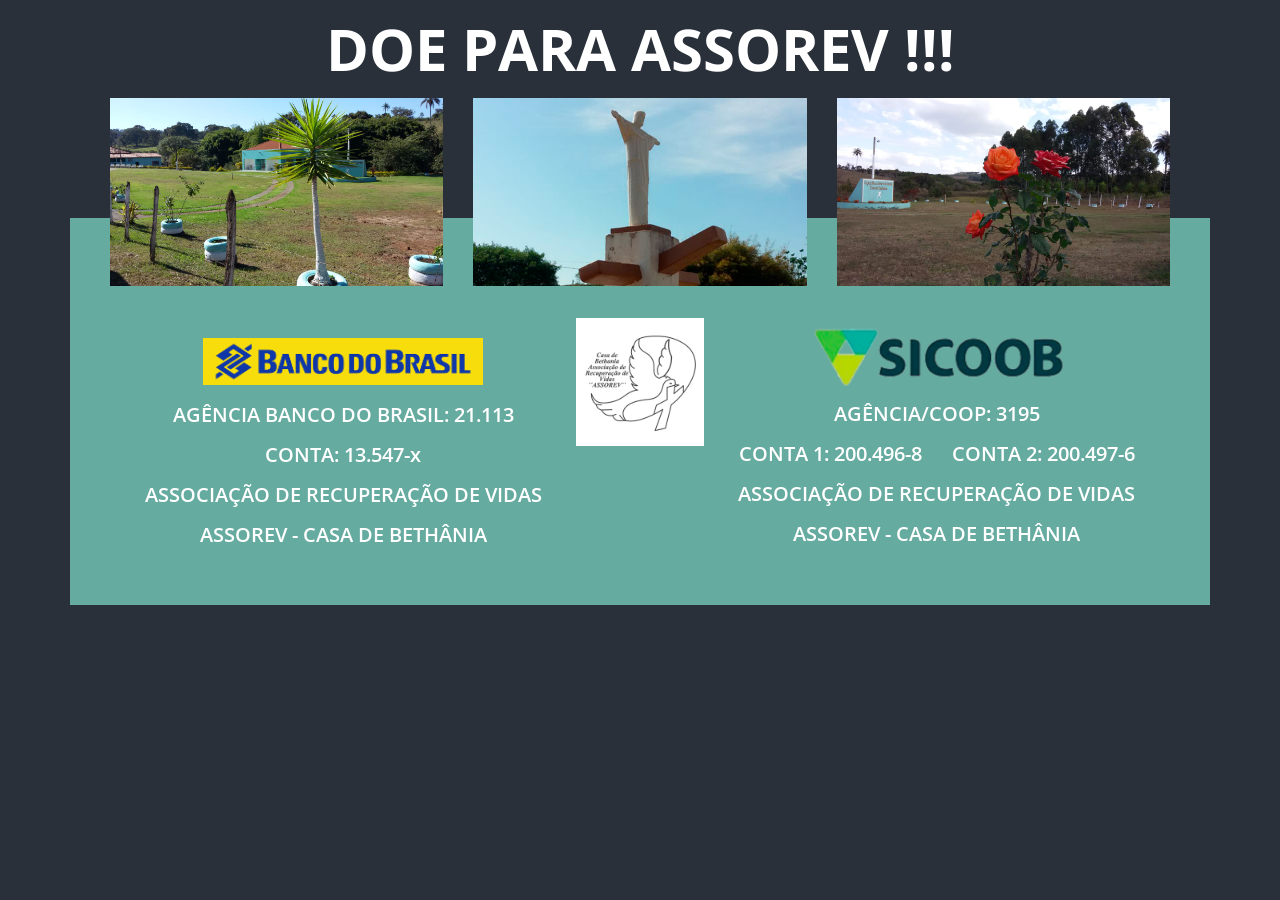
<file: assorev/index.html>
<!DOCTYPE html>
<html lang="pt-BR">
<head>
    <meta charset="UTF-8">
    <meta name="viewport" content="width=device-width, initial-scale=1.0">
    <title>ASSOREV - ASSOCIAÇÃO DE RECUPERAÇÃO DE VIDAS</title>
    <!-- CSS only -->
   <link rel="stylesheet" href="https://stackpath.bootstrapcdn.com/bootstrap/4.5.2/css/bootstrap.min.css" integrity="sha384-JcKb8q3iqJ61gNV9KGb8thSsNjpSL0n8PARn9HuZOnIxN0hoP+VmmDGMN5t9UJ0Z" crossorigin="anonymous">
    <link rel="stylesheet" href="style.css">
</head>
<body>

    <div class="container">
        <div class="row">
            <div class="header-title">
                <h1>DOE PARA ASSOREV !!!</h1>
            </div>
        </div>
    </div>
    <div class="container">
        <div class="row">
            <div class="images-content col-12">
                <div class="img-content col-12 col-xl-4">
                    <img src="img/img1.jpeg" alt=""/>
                </div>
                <div class="img-content col-12 col-xl-4">
                    <img src="img/img2.png" alt=""/>
                </div>
                <div class="img-content col-12 col-xl-4">
                    <img src="img/img3.jpeg" alt=""/>
                </div>
            </div>
        </div>
    </div>
    <div class="container informations-content ">
        <div class="row">
            <div class="container col-12">
                <div class="informations-container">
                    <div class="bank-informations">
                        <div class="bank-content">
                            <div class="bank-img">
                                <img src="img/logobras.png" alt=""/>
                            </div>
                            <div class="bank-informations">
                                <p>AGÊNCIA BANCO DO BRASIL: 21.113</p>
                                <p>CONTA: 13.547-x</p>
                                <p>ASSOCIAÇÃO DE RECUPERAÇÃO DE VIDAS</p>
                                <p>ASSOREV - CASA DE BETHÂNIA</p>

                            </div>
                        </div>
                    </div>
                    <div class="bank-informations logo">
                        <img src="img/imglogo.jpeg" alt=""/>
                    </div>
                    <div class="bank-informations">
                        <div class="bank-content">
                            <div class="bank-img">
                                <img src="img/sicoob.png" alt=""/>
                            </div>
                            <div class="bank-informations">
                                <p>AGÊNCIA/COOP: 3195</p>
                                <p>CONTA 1: 200.496-8 &nbsp;&nbsp;&nbsp;&nbsp; CONTA 2: 200.497-6</p>
                                <p>ASSOCIAÇÃO DE RECUPERAÇÃO DE VIDAS</p>
                                <p>ASSOREV - CASA DE BETHÂNIA</p>
                            </div>
                        </div>
                    </div>
                </div>
            </div>
        </div>
    </div>
</body>
<!-- JS, Popper.js, and jQuery -->
<script src="https://code.jquery.com/jquery-3.5.1.slim.min.js" integrity="sha384-DfXdz2htPH0lsSSs5nCTpuj/zy4C+OGpamoFVy38MVBnE+IbbVYUew+OrCXaRkfj" crossorigin="anonymous"></script>
<script src="https://cdn.jsdelivr.net/npm/popper.js@1.16.1/dist/umd/popper.min.js" integrity="sha384-9/reFTGAW83EW2RDu2S0VKaIzap3H66lZH81PoYlFhbGU+6BZp6G7niu735Sk7lN" crossorigin="anonymous"></script>
<script src="https://stackpath.bootstrapcdn.com/bootstrap/4.5.2/js/bootstrap.min.js" integrity="sha384-B4gt1jrGC7Jh4AgTPSdUtOBvfO8shuf57BaghqFfPlYxofvL8/KUEfYiJOMMV+rV" crossorigin="anonymous"></script>
</html>
</file>
<file: assorev/style.css>
@import url('https://fonts.googleapis.com/css2?family=Open+Sans:wght@300;400;600;700&display=swap');
/* http://meyerweb.com/eric/tools/css/reset/ 
   v2.0 | 20110126
   License: none (public domain)
*/

html, body, div, span, applet, object, iframe,
h1, h2, h3, h4, h5, h6, p, blockquote, pre,
a, abbr, acronym, address, big, cite, code,
del, dfn, em, img, ins, kbd, q, s, samp,
small, strike, strong, sub, sup, tt, var,
b, u, i, center,
dl, dt, dd, ol, ul, li,
fieldset, form, label, legend,
table, caption, tbody, tfoot, thead, tr, th, td,
article, aside, canvas, details, embed, 
figure, figcaption, footer, header, hgroup, 
menu, nav, output, ruby, section, summary,
time, mark, audio, video {
	margin: 0;
	padding: 0;
	border: 0;
	font-size: 100%;
	font: inherit;
	vertical-align: baseline;
}
/* HTML5 display-role reset for older browsers */
article, aside, details, figcaption, figure, 
footer, header, hgroup, menu, nav, section {
	display: block;
}
body {
	line-height: 1;
}
ol, ul {
	list-style: none;
}
blockquote, q {
	quotes: none;
}
blockquote:before, blockquote:after,
q:before, q:after {
	content: '';
	content: none;
}
table {
	border-collapse: collapse;
	border-spacing: 0;
}
body{
    width:100vw;
    height: 100vh;
    background: #293039;
    font-family: 'Open Sans', sans-serif;
}


.header-title{
    width: 100%;
    text-align: center;
    color: #fff;
    font-size: calc(50px + 6 * ((100vw - 320px) / 680));
    padding: 20px 0;
    font-weight: 700;
}
@media only screen and (min-width:1200px){
    .images-content{
        display:flex;
        justify-content:space-between;
        padding: 0 25px;
    }
    .bank-content div p:first-child{
        margin-top: 10px;
    }
    .bank-informations:first-child{
        margin-top: 20px;
    }
    .bank-informations:first-child .bank-img{
        margin-bottom: 10px;
    }
}
.images-content img{
    width: 100%;
}
.informations-content{
    background:#66aba0;@import url('https://fonts.googleapis.com/css2?family=Open+Sans:wght@300;400;600;700&display=swap');
}
@media only screen and (min-width:768px){
    .informations-content{
        padding-top:100px;
        margin-top:-70px;
    }
}
.informations-container{
    padding:0 25px 40px;
    display: flex;
    justify-content: space-around;
    align-items: flex-start;
}
.bank-informations img{
    width: 60%;
}

.bank-content div p{
    text-align: center;
    color:#fff;
    font-size: 20px;
    font-weight: 600;
    margin: 0 0 20px;
}
@media only screen and (max-width:1199px){
    .informations-container{
        flex-direction: column;
        justify-content: center;
        align-items: center;
    }
    .bank-informations{
        padding: 35px 0 0;
    }
    .bank-content div img{
        width:100%;
    }
    .informations-container{
        padding:0 0px 40px;
    }
    .bank-content div p{
        font-size: calc(14px + 12 * ((100vw - 320px) / 680));
        margin-bottom: 10px;
    }
}
.bank-informations{
    display:flex;
    justify-content: center;
    align-items: center;
}

.bank-content div{
    display:flex;
    justify-content:center;
    flex-direction: column;
    align-items: CENTER;
}

.bank-informations.logo img{
    width:100%;
}
</file>
